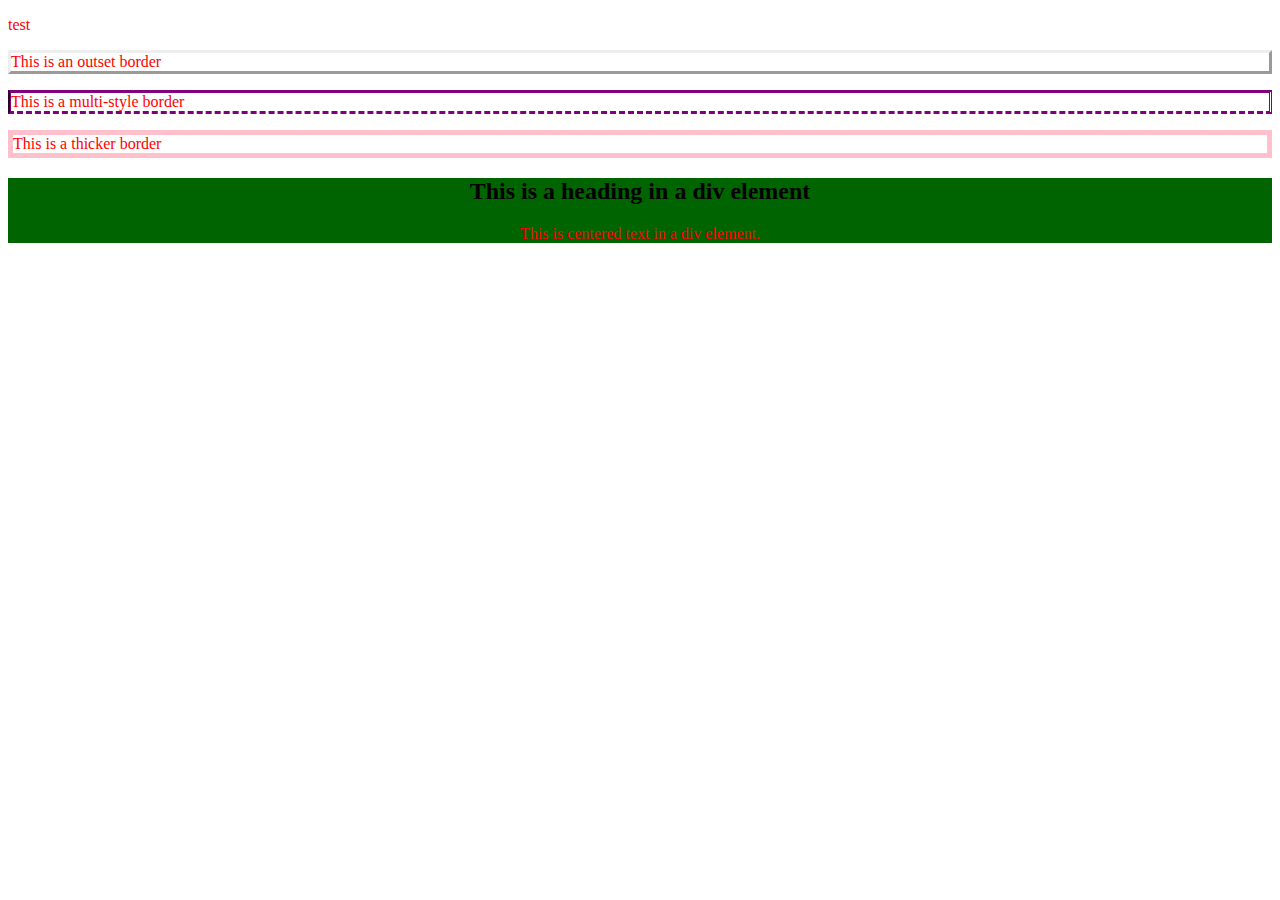
<file: index.html>
<!DOCTYPE html>
<html lang="en">
  <head>
    <meta charset="UTF-8" />
    <meta http-equiv="X-UA-Compatible" content="IE=edge" />
    <meta name="viewport" content="width=device-width, initial-scale=1.0" />
    <title>Document</title>
    <style>
        /*This is a comment*/
        p {
            color: red !important;
        }
    </style>
  </head>
  <body>
    <p style="color: blue">test</p>
    <p style="border-style:outset;">This is an outset border</p>
    <p style="border-color: purple; border-top-style: solid; border-left-style: groove; border-bottom-style: dashed; border-right-style: double;">This is a multi-style border</p>
    <p style="border: 5px solid pink">This is a thicker border</p>
    <div style="background-color: darkgreen; text-align: center;">
        <h2>This is a heading in a div element</h2>
        <p>This is centered text in a div element.</p>
    </div>
  </body>
</html>
</file>
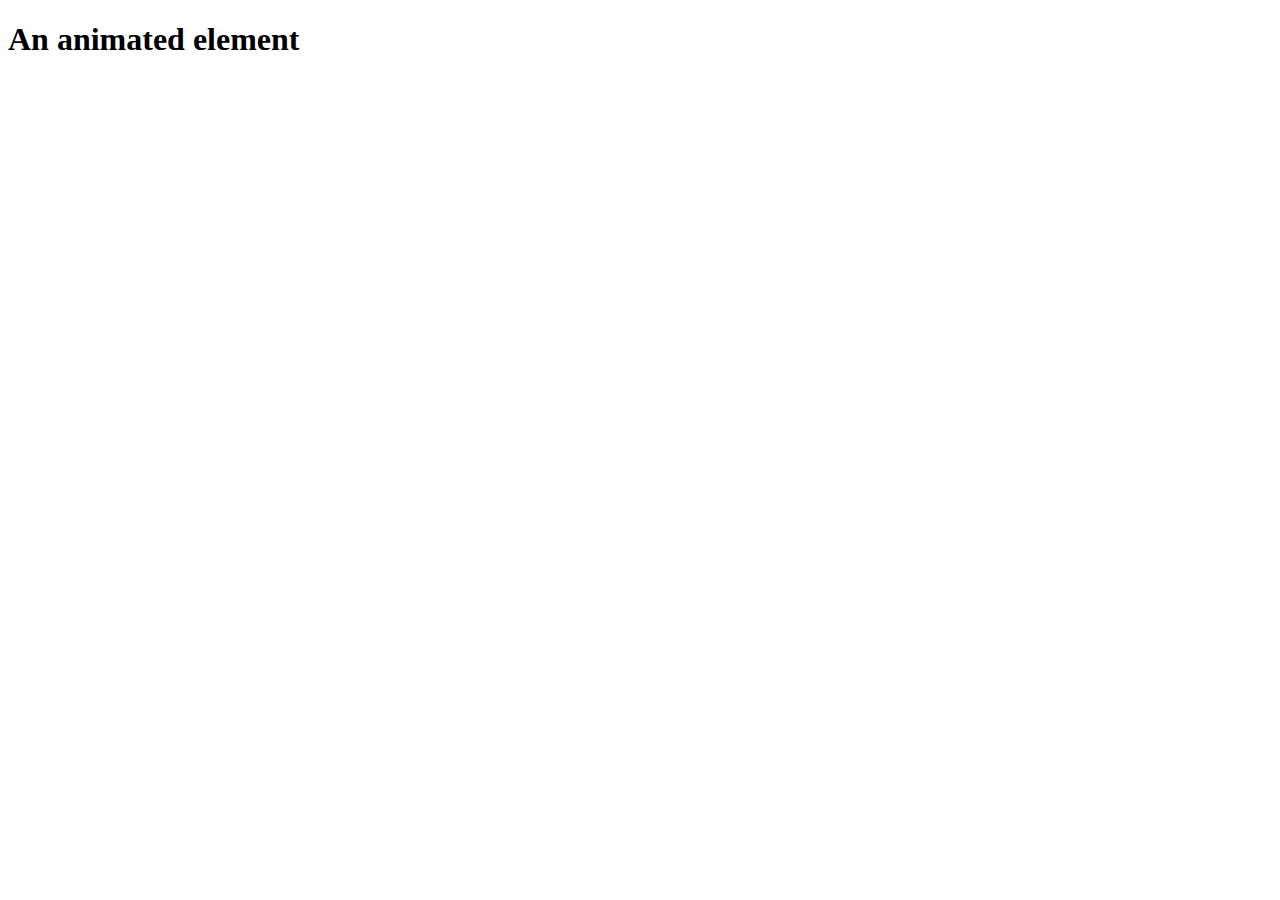
<file: animations.html>
<!DOCTYPE html>
<html lang="en">
  <head>
    <meta charset="UTF-8" />
    <meta http-equiv="X-UA-Compatible" content="IE=edge" />
    <meta name="viewport" content="width=device-width, initial-scale=1.0" />
    <title>Animations</title>
    <link rel="stylesheet" href="https://cdnjs.cloudflare.com/ajax/libs/animate.css/4.1.1/animate.min.css"/>
    <style>

    </style>
  </head>
  <body>
    <h1 class="animate__animated animate__rubberBand">An animated element</h1>
  </body>
</html>
</file>
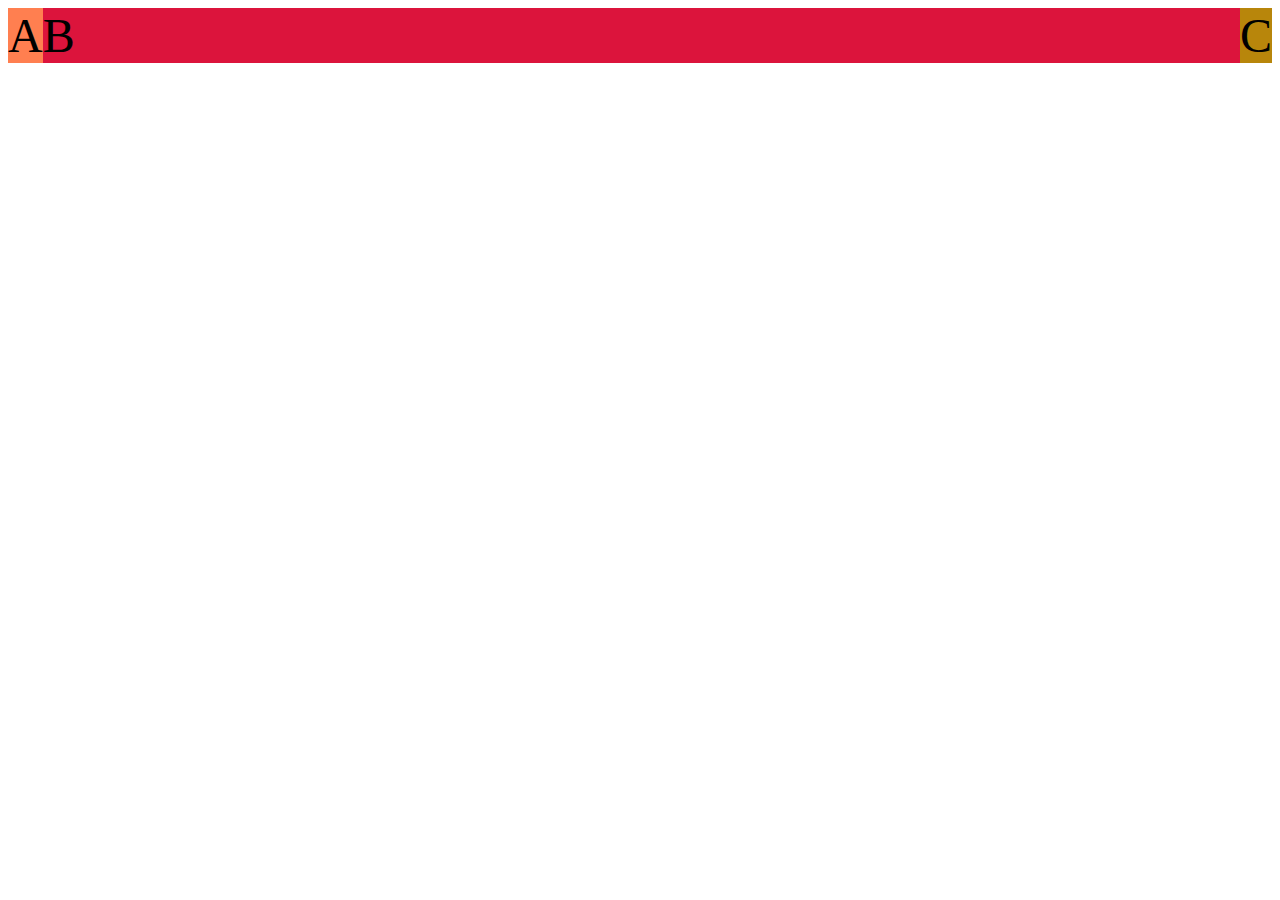
<file: flexbox.html>
<!DOCTYPE html>
<html lang="en">
  <head>
    <meta charset="UTF-8" />
    <meta http-equiv="X-UA-Compatible" content="IE=edge" />
    <meta name="viewport" content="width=device-width, initial-scale=1.0" />
    <title>Flexbox</title>
    <style>
        .container {
            background-color: darkseagreen;
            display: flex;
            color: black;
            font-size: 48px;
        }

        .C {
            margin-left: auto;
        }
        /*
        div {
            flex: 1;
        } */
        .sample {
            flex: 1;
        }
    </style>
  </head>
  <body>
    <nav class="container">
        <div style="background-color: coral;">A</div>
        <div class="sample" style="background-color: crimson;">B</div>
        <div style="background-color:darkgoldenrod;">C</div>
    </nav>
  </body>
</html>
</file>
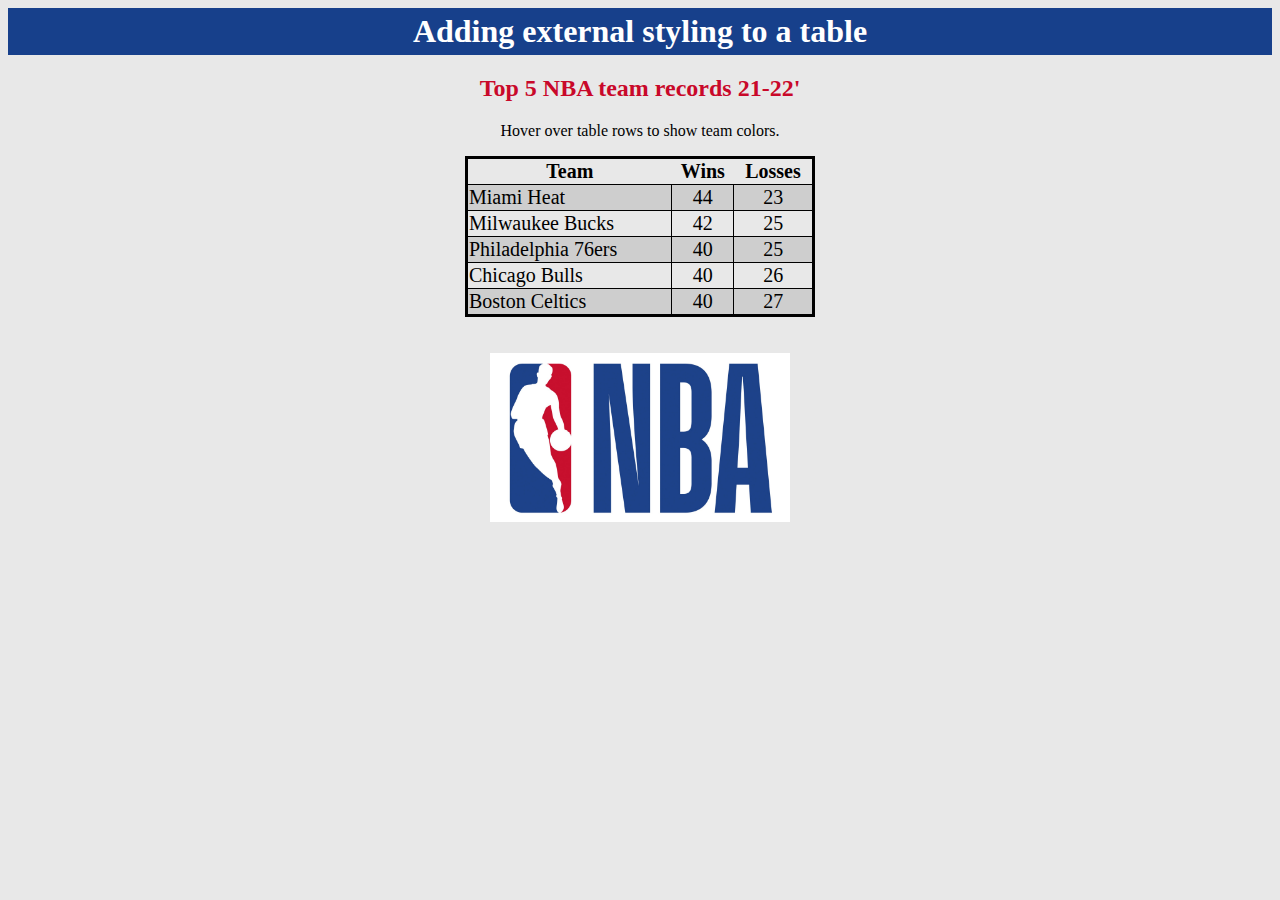
<file: index2.html>
<!DOCTYPE html>
<html lang="en">
  <head>
    <meta charset="UTF-8" />
    <meta http-equiv="X-UA-Compatible" content="IE=edge" />
    <meta name="viewport" content="width=device-width, initial-scale=1.0" />
    <title>CSS day 1</title>
    <link rel="stylesheet" href="mystyle.css">
  </head>
  <body>
    <header>
        <h1>Adding external styling to a table</h1>
    </header>
    <h2>Top 5 NBA team records 21-22'</h2>
    <p>Hover over table rows to show team colors.</p>
    <table>
        <tr>
            <th id="team">Team</th>
            <th id="wins">Wins</th>
            <th id="losses">Losses</th>
        </tr>
        <tr team-color="heat">
            <td class="teamName">Miami Heat</td>
            <td>44</td>
            <td>23</td>
        </tr>
        <tr team-color="bucks">
            <td class="teamName">Milwaukee Bucks</td>
            <td>42</td>
            <td>25</td>
        </tr>
        <tr team-color="phily">
            <td class="teamName">Philadelphia 76ers</td>
            <td>40</td>
            <td>25</td>
        </tr>
        <tr team-color="bulls">
            <td class="teamName">Chicago Bulls</td>
            <td>40</td>
            <td>26</td>
        </tr>
        <tr team-color="celtics">
            <td class="teamName">Boston Celtics</td>
            <td>40</td>
            <td>27</td>
        </tr>
    </table>
    <br>
    <br>
    <img src="images/nba-logo.jfif" width="300">
  </body>
</html>
</file>
<file: mystyle.css>
html {
    background-color: #e8e8e8;
    text-align: center;
}

header {
    background-color: #17408B;
    margin: 0;
    width: 100%;
    color: white;
}

h1 {
    padding: 5px;
    margin: 0;
}

h2 {
    color: #C9082A;
}

table {
    border: 3px solid black;
    margin-left: auto;
    margin-right: auto;
    font-size: 20px;
    min-width: 350px;
    border-collapse: collapse;
}

td {
    border: 1px solid black;
}

.teamName {
    text-align: left;
}

tr:nth-child(even) {
    background-color: #cecece;
}

[team-color = "heat"]:hover {
    background-color: #98002E;
    color: white;
}

[team-color = "bucks"]:hover {
    background-color: #00471B;
    color: white;
}

[team-color = "phily"]:hover {
    background-color: #006BB6;
    color: white;
}

[team-color = "bulls"]:hover {
    background-color: #CE1141;
    color: white;
}

[team-color = "celtics"]:hover {
    background-color: #007A33;
    color: white;
}
</file>
